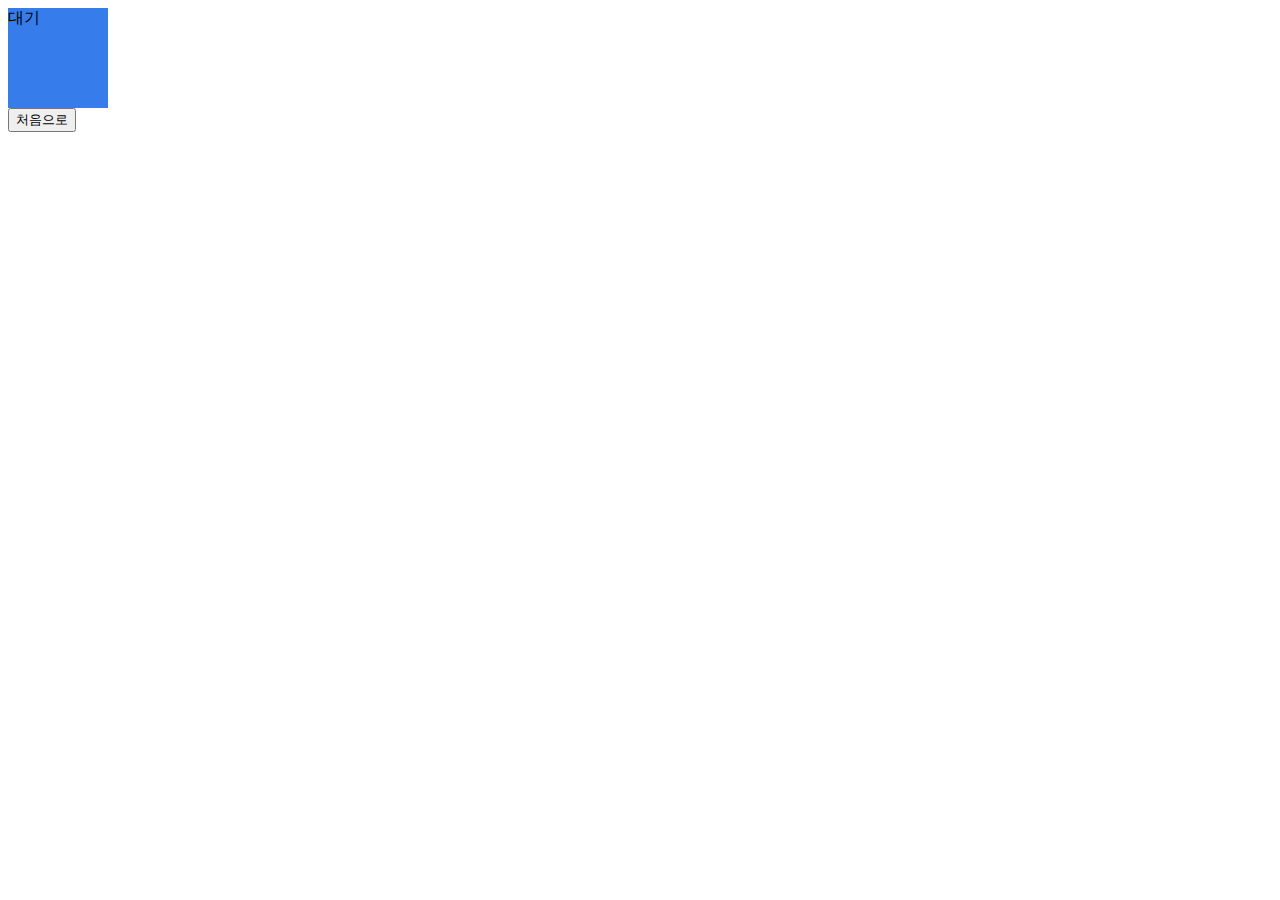
<file: reactionSpeed/index.html>
<!DOCTYPE html>
<html lang="en">
<head>
    <meta charset="UTF-8">
    <meta http-equiv="X-UA-Compatible" content="IE=edge">
    <meta name="viewport" content="width=device-width, initial-scale=1.0">
    <title>Document</title>
    <style>
        .area{width: 100px;height: 100px;background-color: #367ceb;}
    </style>
</head>
<body>
    <!-- 
        반응속도 테스트는 다음 과정으로 이뤄집니다.
        사용자는 처음에 대기 화면인 파랑 화면을 보게 됩니다.
        여기서 화면을 한 번 클릭하면 빨강 화면으로 전환되는데, 빨강 화면은 준비 화면을 의미합니다.
        준비 화면에서는 임의의 시간이 지난 후에 초록 화면으로 자동 전환됩니다.
        초록 화면을 보자마자 클릭하면 초록 화면이 뜬 시각과 클릭한 시각의 차이를 구해 반응속도를 측정합니다.
        만약 준비 화면(빨강)일 때 클릭한다면 성급했다는 메시지가 나오고 다시 클릭하도록 대기 화면(파랑)으로 보냅니다.
    -->
    <div class="area">대기</div>
    <button id="resetBtn">처음으로</button>

    <script>
        const $area = document.querySelector(".area");
        const $resetBtn = document.querySelector("#resetBtn");

        const clickPrevention = (e) => {
            alert("게임 실행 전 입니다.")
        }

        const clickArea = (e) => {
            flag = false;
            let end, start;
            $area.addEventListener('click', clickPrevention);
            $area.removeEventListener('click', clickArea);
            e.target.style.backgroundColor = "#ff602f"; 
            e.target.textContent = "준비";

            setTimeout(() => {
                let sec = 3;
                e.target.textContent = sec;
                let timerSecond = setInterval(() => {
                    sec--;
                    if(sec !== 0){
                        e.target.textContent = sec;
                    }else{
                        e.target.textContent = "클릭 하세요.";
                    }
                }, 1000)

                let setT = setTimeout(() => {
                    $area.removeEventListener('click', clickPrevention);
                    clearInterval(timerSecond); 
                    e.target.style.backgroundColor = "#006a31";

                    start = new Date();
                    for (let i = 0, sum = 0; i < 100000; i++) {
                        sum += i;
                    }

                    const timerChk = () => {
                        end = new Date();
                        console.log(`${Math.floor(end - start) / 1000} 초`);
                        flag = true;
                    }

                    $area.addEventListener('click', timerChk)
                    $resetBtn.addEventListener('click', function(){
                        $area.removeEventListener('click', timerChk);
                        $area.style.backgroundColor = "#367ceb";
                        $area.textContent = "대기";
                        $area.addEventListener('click', clickArea);
                    });
                }, 3000);
            }, 1000)
        }

        $area.addEventListener('click', clickArea);
        // 순발력 테스트 게임으로 변경 캐릭터 랜덤으로 등장하는 것 클릭해서 맞추면 완료 // 모바일 일경우 터치
        // 카카오 공유 붙여볼 것
    </script>
</body>
</html>
</file>
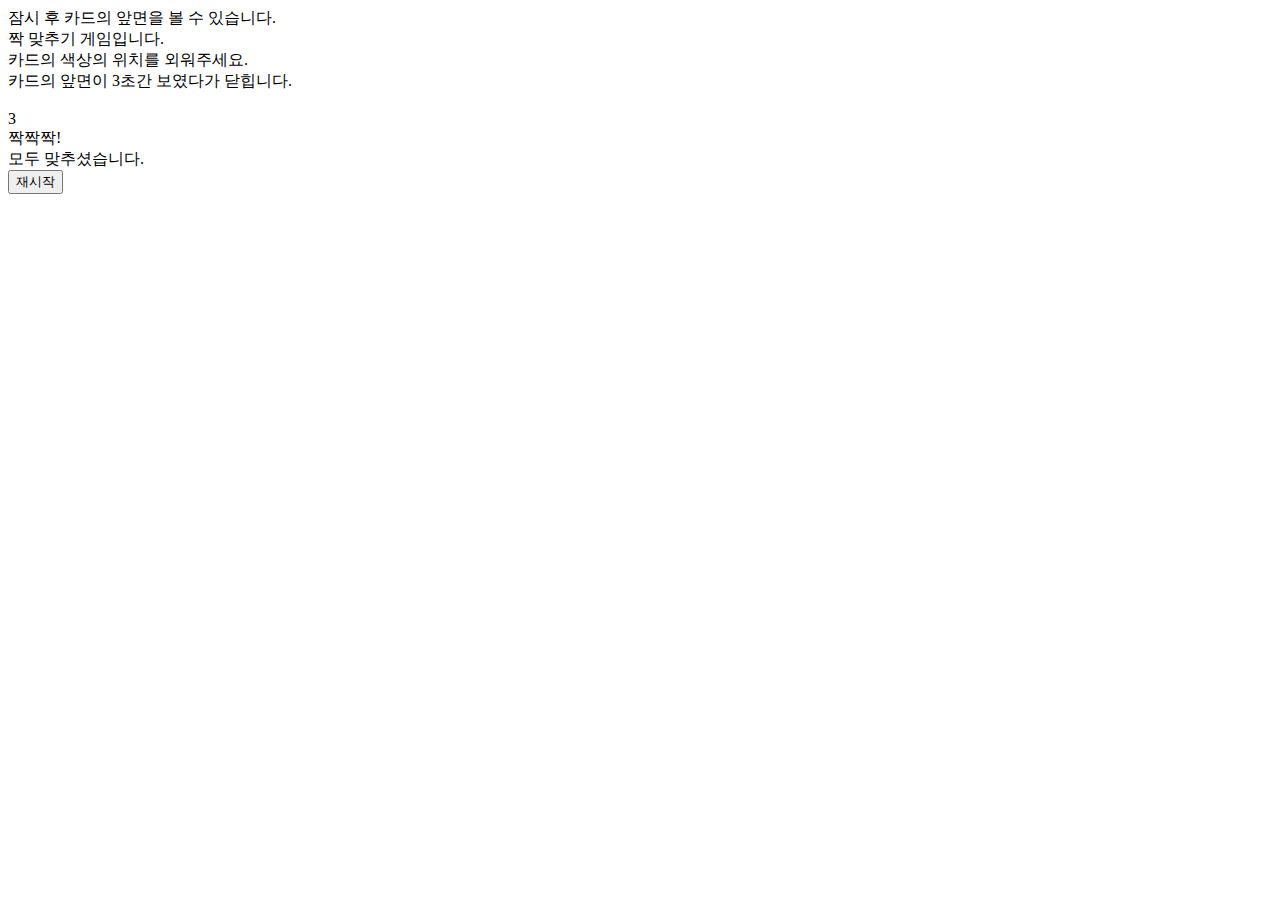
<file: card/card.html>
<!DOCTYPE html>
<html lang="en">
<head>
    <meta charset="UTF-8">
    <meta http-equiv="X-UA-Compatible" content="IE=edge">
    <meta name="viewport" content="width=device-width, initial-scale=1.0">
    <title>카드</title>
</head>
<body>
    <!-- 
        [카드 맞추기]
        카드가 12장 있고, 2장씩 서로 앞면의 색 동일.
        게임이 시작되면 카드를 무작위로 섞어 배치한 뒤에 모든 카드의 앞면을 잠깐 표���.
        일정 시간 후에 카드가 모두 뒷면으로 돌아가면 카드를 2장씩 뒤집으며 확인.
        카드 12장을 모두 뒤집을 때까지 계속하고 카드의 짝을 모두 맞추면 끝.
     -->
    <div class="wrap">
        <div id="" data-value="1" class="card">
            <div class="card_front"></div>
            <div class="card_back"></div>
        </div>
        <div id="" data-value="" class="card ">
            <div class="card_front"></div>
            <div class="card_back"></div>
        </div>
        <div id="" data-value="" class="card ">
            <div class="card_front"></div>
            <div class="card_back"></div>
        </div>
        <div id="" data-value="" class="card ">
            <div class="card_front"></div>
            <div class="card_back"></div>
        </div>
        <div id="" data-value="" class="card ">
            <div class="card_front"></div>
            <div class="card_back"></div>
        </div>
        <div id="" data-value="" class="card ">
            <div class="card_front"></div>
            <div class="card_back"></div>
        </div>
    </div>

    <!-- 로딩 레이어 -->
    <div class="ly_pop ">
        <div class="txt">
            잠시 후 카드의 앞면을 볼 수 있습니다. <br>
            짝 맞추기 게임입니다. <br> 카드의 색상의 위치를 외워주세요.<br>
            카드의 앞면이 3초간 보였다가 닫힙니다.<br><br>
            <span class="txt_count"></span>
        </div>
        <div class="dimm"></div>
    </div>

    <!-- 결과 창 레이어 -->
    <div class="result_pop">
        <div class="txt">짝짝짝! <br/>모두 맞추셨습니다.<br/>
            <button id="restartBtn">재시작</button>
        </div>
        <div class="dimm"></div>
    </div>

    <script>
        const cardList = document.querySelectorAll('.wrap .card'); // 카드요소
        let cardEndArr = []; // 완료 카드
        let cardChoiceArr = []; // 선택된 카드
        let cardColorArr = ['red', 'red', 'blue', 'blue','green','green']; // 색상코드
        const resultPopEl = document.querySelector('.result_pop'); // 결과 팝업
        const lyPopEl = document.querySelector('.ly_pop'); // 로딩 팝업
        let isGameActive = false; // 게임 상태 관리

        // 카드 게임 시작 알림 팝업 함수
        const cardGameReadyInit = () => {
            const txtCount = document.querySelector('.txt_count');
            lyPopEl?.classList.add('active'); 

            // 3초 후 게임 시작
            txtCount.innerHTML = 3;
            let count = 2;
            const countdown = setInterval(function() {
                let countEl = document.querySelector('.txt_count');
                countEl.textContent = count;
                count--;

                if (count < 0) {
                    clearInterval(countdown);
                    lyPopEl.classList.remove('active');
                }
            }, 1000);
        }

        // 카드 생성 & 뒷면 표시 함수
        const cardCreateInit = () => {
            cardColorArr.sort(() => Math.random() - 0.5);
            for(let i = 0; i < cardList.length; i++){ 
                // 선택된 색상을 data-value에 설정
                cardList[i].setAttribute('data-value', cardColorArr[i]);
            }
        }
        
        // 카드 게임 스타트
        const cardGameStartInit = () => {
            isGameActive = true;
            // 초기화
            cardEndArr = [];
            cardChoiceArr = [];

            // 시작 팝업 닫기
            const lyPopEl = document.querySelector('.ly_pop');
            lyPopEl?.classList.remove('active');

            // 모든 카드��� 앞면을 잠깐 표시
            const cards = document.querySelectorAll('.card'); // 카드 엘리먼트
            cards?.forEach(card => card.classList.add('flipped'));
            
            setTimeout(() => {    
                const cardEventHandler = (event) => {
                    let target = event.currentTarget;

                    // 이미 뒤집힌 카드인 경우 클릭 무시
                    if (target.classList.contains('flipped') || cardChoiceArr.includes(target)) {
                        return;
                    }

                    let targetDataColor = target.getAttribute('data-value');
                    target.classList.add('flipped');
                    target.classList.remove('active');

                    cardChoiceArr.push(targetDataColor);
                    cardEndArr.push(targetDataColor);

                    const cardFlippedHandler = () => {
                        cards.forEach(card => {
                            card.removeEventListener('click', cardEventHandler);

                            if (!cardEndArr.includes(card.getAttribute('data-value'))) {
                                setTimeout(() => {    
                                    card.classList.remove('flipped');
                                    card.addEventListener('click', cardEventHandler);
                                }, 1000);
                            }
                        });

                        cardChoiceArr = [];
                    }

                    if (cardChoiceArr.length === 2 && cardChoiceArr[0] === cardChoiceArr[1]) {
                        cardFlippedHandler();
                        
                    } else if (cardChoiceArr.length === 2 && cardChoiceArr[0] !== cardChoiceArr[1]) {
                        cardEndArr.pop();
                        cardEndArr.pop();
                        cardFlippedHandler();
                    }

                    if (cardEndArr.length === cardColorArr.length) { 
                        setTimeout(() => {   
                            isGameActive = false;
                            cards.forEach(card => {
                                card.classList.remove('flipped');
                            });
                            resultPopEl.classList.add('active'); 
                        }, 1000);

                        // 초기화
                        cardEndArr = [];
                        cardChoiceArr = [];
                    }
                };

                cards.forEach(card => {
                    card.classList.remove('flipped');
                    card.classList.add('active');
                    card.removeEventListener('click', cardEventHandler);
                    card.addEventListener('click', cardEventHandler);
                });
            }, 3000);
        };

        (()=>{
            cardGameReadyInit(); // 카드 게임 시작 알림 팝업
            cardCreateInit(); // 카드 생성
            setTimeout(() => {
                cardGameStartInit(); // 함수 실행
            }, 3000);
        })();

        // 재시작
        const restartBtn = document.querySelector('#restartBtn');
        if(restartBtn && !isGameActive){
            restartBtn.addEventListener('click', () => {
                resultPopEl.classList.remove('active');
                cardGameReadyInit(); // 카드 게임 시작 알림 팝업
                cardCreateInit(); // 카드 생성
                setTimeout(() => {
                    cardGameStartInit();
                }, 3000)
            });
        }
        
    </script>
</body>
</html>
</file>
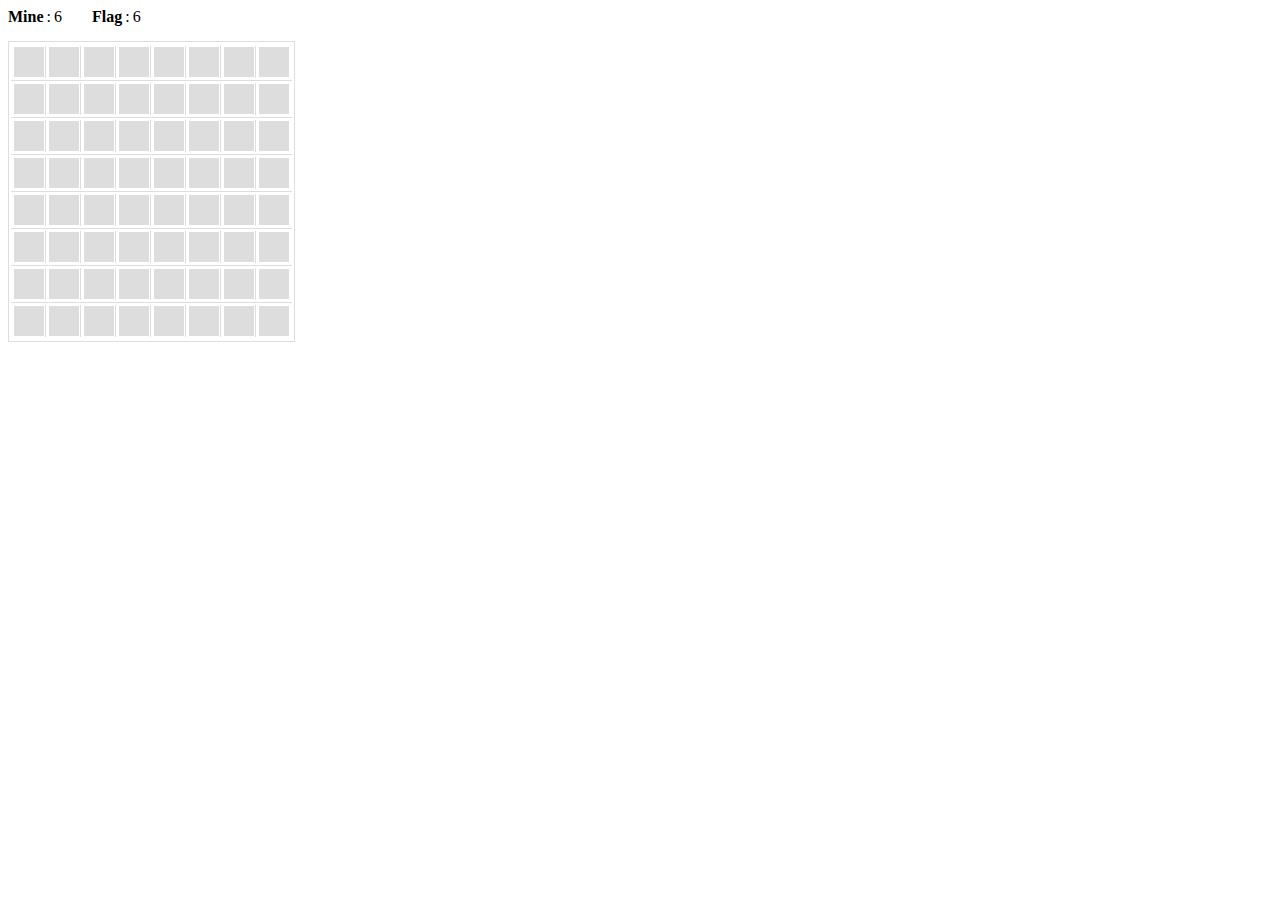
<file: minesweeper/minesweeper.html>
<!DOCTYPE html>
<html lang="en">
<head>
    <meta charset="UTF-8">
    <meta http-equiv="X-UA-Compatible" content="IE=edge">
    <meta name="viewport" content="width=device-width, initial-scale=1.0">
    <title>Document</title>
    <style>
        table{border: 1px solid #ddd;}
        table tr{display:block;border-bottom:1px solid #ddd;}
        table tr:last-child{border-bottom: 0;}
        table tr td{position: relative; border-right: 1px solid #ddd;width: 30px;height: 30px;text-align: center;}
        table tr td:last-child{border-right: 0;}
        table tr td .close{position: absolute;transform: translate(-50%, -50%);top: 50%;left: 50%;width: 30px;height: 30px;background-color: #ddd;z-index: 1;}
        table tr td .mine{width:10px;height: 10px;background-color: red;margin:0 auto;border-radius: 50%;}
        table tr td .question{position: absolute;top:0;right:0;bottom:0;left:0;background-color: rgb(165, 99, 250);}
        table tr td .flag{position: absolute;top:0;right:0;bottom:0;left:0;background-color: #888;}

        .info{display: flex;gap: 30px;margin-bottom: 15px;}
        .mine_count{display: flex;}
        .mine_count strong{margin-right: 3px;}
        #mineCount{margin-left: 3px;}
        .flag_count{display: flex;}
        .flag_count strong{margin-right: 3px;}
        #flagCount{margin-left: 3px;}
    </style>
</head>
<body>
    <div class="wrap">
        <div class="info">
            <div class="mine_count">
                <strong>Mine</strong>:
                <span id="mineCount"></span>
            </div>
            <div class="flag_count">
                <strong>Flag</strong>:
                <span id="flagCount"></span>
            </div>
        </div>
        <div id="mineMap"></div>
    </div>
    <script>
        window.onload = () => {
            // 표 생성 함수
            const createMap = () => {
                const table = document.createElement('table');
                const tr = document.createElement('tr');
                const td = document.createElement('td');
                let closeEl = document.createElement('div');
                let i = 0;

                const mineMap = document.querySelector('#mineMap');
                mineMap.insertBefore(table, null);
                
                for (let index = 0; index < 8; index++) {
                    let newRow = table.insertRow(tr);
                    for (let index = 0; index < 8; index++) {
                        let newCell = newRow.insertCell(td);
                        
                        let closeClone = closeEl.cloneNode(true);
                        newCell.appendChild(closeClone).classList.add('close');
                    }
                }
            }
            
            // 랜덤 숫자 생성 함수
            const generateUniqueRandomNumbers = (number) => {
                const numbers = new Set(); 

                while (numbers.size < 6) {
                    const randomNumber = Math.floor(Math.random() * number); 
                    numbers.add(randomNumber);
                }

                return Array.from(numbers); 
            }


            // mine 생성 함수
            const mineMakers = () => {
                const mapAreas = document.querySelectorAll('td');
                const mine = document.createElement('div');
                const randomNumbers = generateUniqueRandomNumbers(64); // map 칸

                for (let index = 0; index < randomNumbers.length; index++) {
                    let mineClone = mine.cloneNode(true);
                    mapAreas[randomNumbers[index]].appendChild(mineClone).classList.add('mine');
                }
            }

            // mine count 개수 표시
            const mineCountView = () => {
                const mineCountEl = document.querySelector('#mineCount');
                mineCountEl.innerHTML = 6; // 고정 값
            }

            // flag count 개수 표시
            const flagCountView = (count) => {
                const flagCountEl = document.querySelector('#flagCount');
                flagCountEl.innerHTML = count;
            }

            //  좌측 이벤트
            const mouseLeftEvent = () => {
                const mapAreas = document.querySelectorAll('td');
           
                mapAreas.forEach(mapArea => {
                    mapArea.addEventListener('click', (event) => {
                        const target = event.target;
                        target.classList.remove('close');
                    });
                });
            }

            // 우측 이벤트
            const mouseRightEvent = () => {
                const mapAreas = document.querySelectorAll('td');
           
                mapAreas.forEach(mapArea => {
                    mapArea.addEventListener('contextmenu', (event) => {
                        event.preventDefault();
                        const target = event.target;

                        if(target.classList.contains('close')){
                            target.classList.remove('close');
                            target.classList.add('question');
                        } else if(target.classList.contains('question')) {
                            target.classList.remove('question');
                            target.classList.add('flag');
                        } else if(target.classList.contains('flag')) {
                            target.classList.remove('flag');
                            target.classList.add('close');
                        }
                    });
                });
            }
            
            createMap(); // map 생성
            mineMakers(); // mine 심기
            mineCountView(); // mine Count
            flagCountView(6); // flag setting
            mouseLeftEvent();
            mouseRightEvent();
        }
    </script>
</body>
</html>
</file>
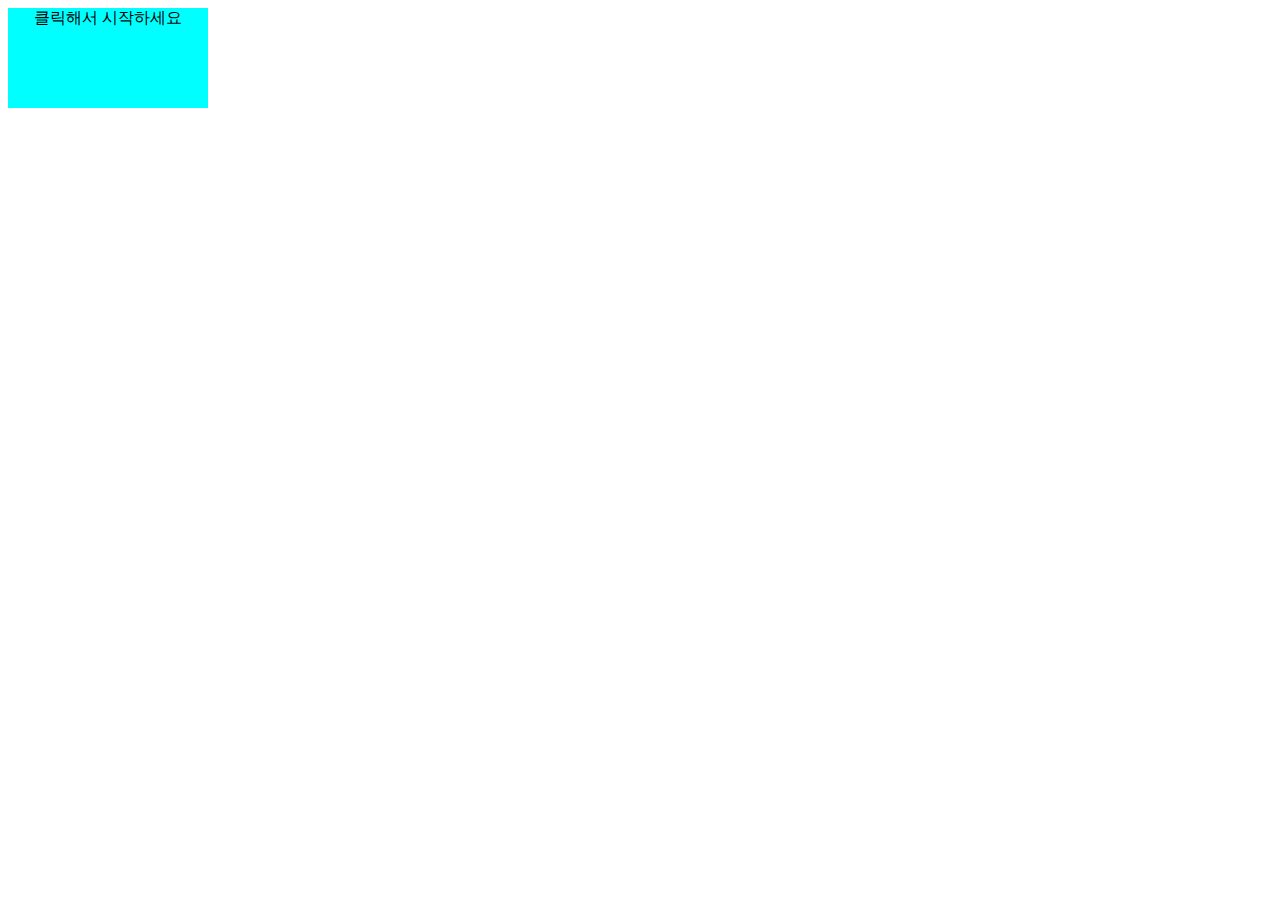
<file: reactionSpeed/index_two.html>
<!DOCTYPE html>
<html lang="en">
<head>
    <meta charset="UTF-8">
    <meta http-equiv="X-UA-Compatible" content="IE=edge">
    <meta name="viewport" content="width=device-width, initial-scale=1.0">
    <title>Document</title>
    <style>
        #screen {
          width: 200px;
          height: 100px;
          text-align: center;
          user-select: none;
        }
        #screen.waiting {
          background-color: aqua;
        }
        #screen.ready {
          background-color: red;
          color: white;
        }
        #screen.now {
          background-color: greenyellow;
        }
      </style>
</head>
<body>
    <div id="screen" class="waiting">클릭해서 시작하세요</div>
    <div id="result"></div>

    <script>
        const $screen = document.querySelector("#screen");
        const $result = document.querySelector("#result");
        let startTime;
        let endTime;
        const records = [];
        let timeoutId;

        $screen.addEventListener('click', function() {
            if($screen.classList.contains('waiting')) { // 대기 화면
                $screen.classList.remove('waiting');
                $screen.classList.add('ready');
                $screen.textContent = '초록색이 되면 클릭하세요';
                timeoutId = setTimeout(function() {
                    startTime = new Date();
                    $screen.classList.remove('ready');
                    $screen.classList.add('now');
                    $screen.textContent = '클릭하세요!';
                }, Math.floor(Math.random() * 1000) + 2000);
            } else if ($screen.classList.contains('ready')) { // 준비 화면
                clearTimeout(timeoutId);
                $screen.classList.remove('ready');
                $screen.classList.add('waiting');
                $screen.textContent = '너무 성급하시군요!';
            } else if ($screen.classList.contains('now')) { // 클릭 화면
                endTime = new Date();
                const current = endTime - startTime;
                records.push(current);
                const average = records.reduce((a, c) => a + c) / records.length;
                $result.textContent = `현재 ${current}ms, 평균: ${average}ms`;
                startTime = null;
                endTime = null;
                $screen.classList.remove('now');
                $screen.classList.add('waiting');
                $screen.textContent = '클릭해서 시작하세요';
            }
        });

    </script>
</body>
</html>
</file>
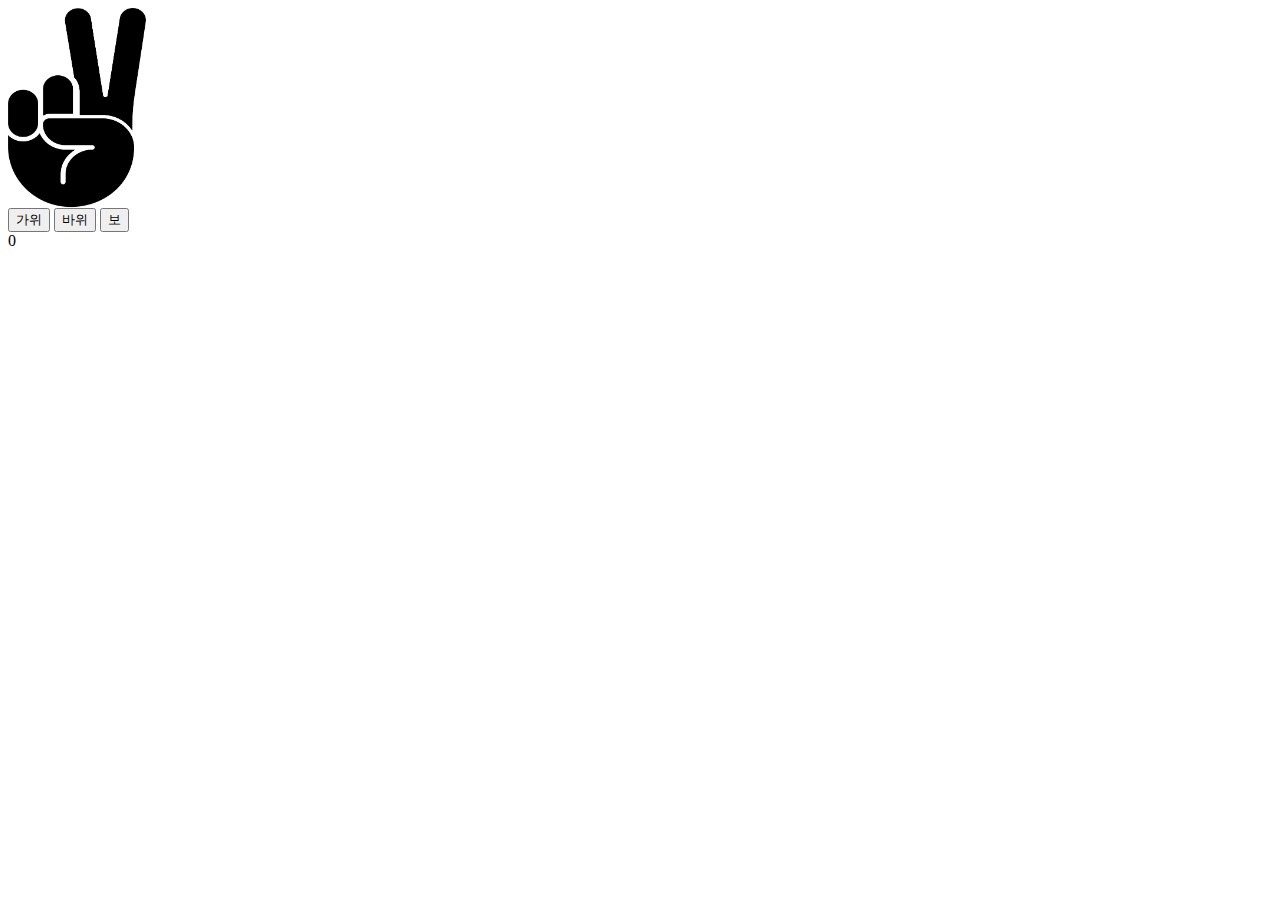
<file: rockPaperSissors/rockPaperSissors.html>
<!DOCTYPE html>
<html lang="en">
<head>
    <meta charset="UTF-8">
    <meta http-equiv="X-UA-Compatible" content="IE=edge">
    <meta name="viewport" content="width=device-width, initial-scale=1.0">
    <title>Rock Paper scissors</title>
    <style>
        #computer {
            width: 165px;
            height: 200px;
        }
    </style>
</head>
<body>
    <!-- 
        Rock Paper scissors 순서도
        빠르게 돌아가는 Rock Paper scissors 그림 아래에 있는 Rock Paper scissors 버튼을 클릭해 컴퓨터와 승패 체크
        버튼을 누르면 승부를 표시하기 위해 Rock Paper scissors 형태를 1초 동안 멈춤으로 변경.

        시작 > 0.05초마다 Rock Paper scissors 이미지 교체 > 값에 따라 그림을 바꾼다 > 대기
        Rock Paper scissors 버튼 클릭 > 돌아가는 이미지 정지 > 점수 계산 > 1초 후 그림 재개 > 대기
    -->
    <section>
        <div id="computer"></div>
        <div>
            <button id="scissors" class="btn">가위</button>
            <button id="rock" class="btn">바위</button>
            <button id="paper" class="btn">보</button>
        </div>
        <div id="score">0</div>
    </section>

    <script>
        const computer = document.querySelector("#computer");
        const score = document.querySelector("#score");
        const scissors = document.querySelector("#scissors");
        const rock = document.querySelector("#rock");
        const paper = document.querySelector("#paper");

        const IMG_URL = './rsp.png';

        computer.style.background = `url(${IMG_URL}) 0 0`;
        computer.style.backgroundSize = 'auto 200px';

        const rspX = {
            scissors: '0',
            rock: '-220px',
            paper: '-440px'
        }

        let computerChoice = "scissors"
        const changeComputerHand = () => {
            if(computerChoice === "rock"){
                computerChoice = "scissors";
            } else if (computerChoice === "scissors") {
                computerChoice = "paper";
            } else if (computerChoice === "paper") {
                computerChoice = "rock";
            }
            
            computer.style.background = `url(${IMG_URL}) ${rspX[computerChoice]} 0`;
            computer.style.backgroundSize = 'auto 200px';

        }
        
        // 0.05초마다 Rock Paper scissors 이미지 교체
        let intervalId = setInterval(changeComputerHand, 50);

        // 가위: 1,  바위: 0,   보: -1
        // 나\컴퓨터  가위    바위    보
        // 가위       0       1       2
        // 바위      -1       0       1
        // 보        -2      -1       0
        // 승 : 2, -1 /  패 : 1,-2 /  무승부가 : 0
        const scoreTable = {
            rock: 0,
            scissors: 1,
            paper: -1,
        };

        let isFlag = true;
        let scoreNum = 0;

        const fnClickButton = (e) => {
            if(isFlag) {
                clearInterval(intervalId);
                isFlag = false;

                const myChoice = e.target.textContent === "가위" ? "scissors" : e.target.textContent === "바위" ? "rock" : "paper";
                const myScore = scoreTable[myChoice];
                const computerScore = scoreTable[computerChoice];
                const diff = myScore - computerScore;

                let message;
                if ([2, -1].includes(diff)) {
                    scoreNum += 1;
                    message = '승리';
                } else if ([-2, 1].includes(diff)) {
                    scoreNum -= 1;
                    message = '패배';
                } else {
                    message = '무승부';
                }
                
                score.textContent = `${message} 총: ${scoreNum}점`;

                setTimeout(() => {
                    isFlag = true;
                    intervalId = setInterval(changeComputerHand, 50);
                }, 1000);
            }
        }

        scissors.addEventListener('click', fnClickButton);
        rock.addEventListener('click', fnClickButton);
        paper.addEventListener('click', fnClickButton);
        
    </script>
</body>
</html>
</file>
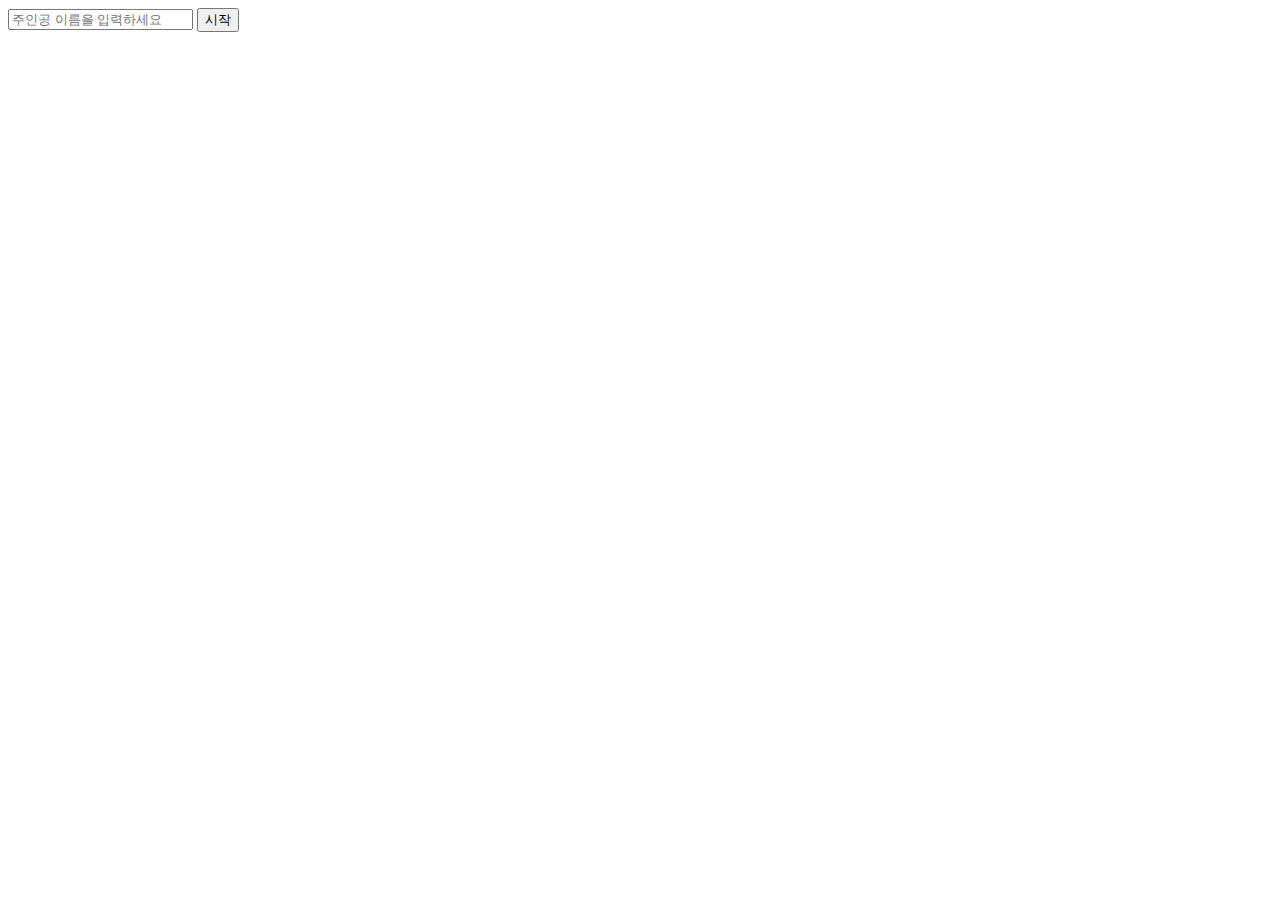
<file: textRpg/textRpg.html>
<!DOCTYPE html>
<html lang="en">
<head>
    <meta charset="UTF-8">
    <meta http-equiv="X-UA-Compatible" content="IE=edge">
    <meta name="viewport" content="width=device-width, initial-scale=1.0">
    <title>Text Rpg</title>
</head>
<body>
    <form id="start-screen" action="">
        <input type="text" id="name-input" placeholder="주인공 이름을 입력하세요" />
        <button id="start">시작</button>
    </form>

    <div id="screen">
        <div id="hero-stat">
            <span id="hero-name"></span>
            <span id="hero-level"></span>
            <span id="hero-hp"></span>
            <span id="hero-xp"></span>
            <span id="hero-att"></span>
        </div>
        <form id="game-menu" style="display: none;">
            <div id="menu-1">1.모험</div>
            <div id="menu-2">2.휴식</div>
            <div id="menu-3">3.종료</div>
            <input id="menu-input" />
            <button id="menu-button">입력</button>
        </form>
        <form id="battle-menu" style="display: none;">
            <div id="battle-1">1.공격</div>
            <div id="battle-2">2.회복</div>
            <div id="battle-3">3.도망</div>
            <input id="battle-input" />
            <button id="battle-button">입력</button>
        </form>
        <div id="message"></div>
        <div id="monster-stat">
            <span id="monster-name"></span>
            <span id="monster-hp"></span>
            <span id="monster-att"></span>
        </div>
    </div>

    <script>
        const $startScreen = document.querySelector("#start-screen");
        const $gameMenu = document.querySelector("#game-menu");
        const $battleMenu = document.querySelector("#battle-menu");
        const $heroName = document.querySelector("#hero-name");
        const $heroLevel = document.querySelector("#hero-level");
        const $heroHp = document.querySelector("#hero-hp");
        const $heroXp = document.querySelector("#hero-xp");
        const $heroAtt = document.querySelector("#hero-att");
        const $monsterName = document.querySelector('#monster-name');
        const $monsterHp = document.querySelector('#monster-hp');
        const $monsterAtt = document.querySelector('#monster-att');
        const $message = document.querySelector('#message');

        class Game {
            constructor(name) {
                this.monster = null;
                this.hero = null;
                this.monsterList = [
                    { name: "슬라임", hp: 25, att: 10, xp: 10 },
                    { name: "스켈레톤", hp: 50, att: 15, xp: 20 },
                    { name: "마왕", hp: 150, att: 35, xp: 50 },
                ]
                this.start(name);
            }

            start(name) {
                $gameMenu.addEventListener('submit', this.onGameMenuInput);
                $battleMenu.addEventListener('submit', this.onBattleMenuInput); 
                this.changeScreen('game');
                this.hero = new Hero(this, name); 
                this.updateHeroStat();
            }

            changeScreen(screen) {
                if(screen === 'start') {
                    $startScreen.style.display = 'block';
                    $gameMenu.style.display = 'none';
                    $battleMenu.style.display = 'none';
                } else if(screen === 'game') {
                    $startScreen.style.display = 'none';
                    $gameMenu.style.display = 'block';
                    $battleMenu.style.display = 'none';
                } else if(screen === 'battle') {
                    $startScreen.style.display = 'none';
                    $gameMenu.style.display = 'none';
                    $battleMenu.style.display = 'block';
                }
            }

            onGameMenuInput = (event) => {
                event.preventDefault();
                const input = event.target['menu-input'].value;
                if(input === '1') { // 모험
                    this.changeScreen('battle');
                    this.createMonster();
                } else if(input === '2') { // 휴식
                    this.hero.hp = this.hero.maxHp;
                    this.updateHeroStat();
                    this.showMessage('충분한 휴식을 취했다.');
                } else if(input === '3') { // 종료
                    this.showMessage(' ');
                    this.quit();
                }
            }

            onBattleMenuInput = (event) => {
                event.preventDefault();
                const input = event.target['battle-input'].value;
                if(input === '1') { // 공격
                    const { hero, monster } = this;
                    hero.attack(monster);
                    monster.attack(hero);
                    if(hero.hp <= 0) { // 주인공 체력 0 게임 오버
                        this.showMessage(`${hero.lev}레벨에서 전사. 주인공을 새로 생성하세요.`); 
                        this.quit();                    
                    } else if (monster.hp <= 0) { // 몬스터 체력이 0이면 경험치 획득
                        this.showMessage(`몬스터를 잡아 ${monster.xp} 경험치를 얻었다.`);
                        hero.getXp(monster.xp);
                        this.monster = null;
                        this.changeScreen('game');
                    } else { // 피해 주고받기
                        this.showMessage(`${hero.att}의 피해를 주고, ${monster.att}의 피해를 받았다.`);
                    }
                    this.updateHeroStat(); 
                    this.updateMonsterStat();
                }else if(input === '2') { // 회복
                    /*
                    회복은 전투 중에 체력을 20 회복하는 기능입니다. 
                    다만, 체력을 회복하면 몬스터에게 한 번 공격을 당합니다. 
                    또한, 체력은 최대 체력(maxHp) 값을 넘을 수 없습니다. 
                    예를 들어, 최대 체력이 80이고 현재 체력이 70이라면 체력을 20 회복해도 90이 아니라 80이 됩니다.
                    힌트 회복 기능에는 Math.min() 메서드를 사용
                    */
                    const { hero, monster } = this;
                    hero.hp = Math.min(hero.maxHp, hero.hp + 20);
                    monster.attack(hero);
                } else if(input === '3') { // 도망
                    /*
                    도망은 강력한 몬스터를 만났을 때 도망가는 기능으로, 일반 메뉴로 돌아가게 합니다.
                    */
                    this.changeScreen('game');
                    this.showMessage('도망감');
                    this.monster = null;
                    this.updateMonsterStat();
                }
            }

            updateHeroStat() {
                const { hero } = this;
                if(hero === null) {
                    $heroName.textContent = '';
                    $heroLevel.textContent = '';
                    $heroHp.textContent = '';
                    $heroXp.textContent = '';
                    $heroAtt.textContent = '';
                    return;
                }
                $heroName.textContent = hero.name;
                $heroLevel.textContent = `${hero.lev}Lev`;
                $heroHp.textContent = `HP: ${hero.hp}/${hero.maxHp}`;
                $heroXp.textContent = `XP: ${hero.xp}/${15 * hero.lev}`;
                $heroAtt.textContent = `ATT: ${hero.att}`;
            }

            createMonster() { // 몬스터 생성 메서드
                const randomIndex = Math.floor(Math.random() * this.monsterList.length); 
                const randomMonster = this.monsterList[randomIndex];
                this.monster = new Monster(
                    this,
                    randomMonster.name,
                    randomMonster.hp,
                    randomMonster.att,
                    randomMonster.xp,
                );
                this.updateMonsterStat();
                this.showMessage(`몬스터와 마주쳤다. ${this.monster.name}인 것 같다!`);
            }

            updateMonsterStat(){
                const { monster } = this;
                if(monster === null){
                    $monsterName.textContent = '';
                    $monsterHp.textContent = '';
                    $monsterAtt.textContent = ''; 
                    return;
                }
                $monsterName.textContent = monster.name;
                $monsterHp.textContent = `HP: ${monster.hp}/${monster.maxHp}`;
                $monsterAtt.textContent = `ATT: ${monster.att}`;
            }

            showMessage(text) {
                $message.textContent = text;
            }

            quit() { // 게임 오버 메서드
                this.hero = null; 
                this.monster = null; 
                this.updateHeroStat();
                this.updateMonsterStat();
                $gameMenu.removeEventListener('submit', this.onGameMenuInput);
                $battleMenu.removeEventListener('submit', this.onBattleMenuInput); 
                this.changeScreen('start');
                game = null;
            }
        }

        class Unit {
            constructor(game, name, hp, att, xp){
                this.game = game;
                this.name = name;
                this.maxHp = hp;
                this.hp = hp;
                this.xp = xp;
                this.att = att;
            }

            attack(target) {
                target.hp -= this.att;
            }
        }

        class Hero extends Unit {
            constructor(game, name) { // 생성자
                super(game, name, 100, 10, 0);
                this.lev = 1;
            }
            attack(target) {
                super.attack(target); // 부모 클래스의 attack
                // 부모 클래스 attack 외의 동작
            }
            heal(monster){
                this.hp += 20;
                this.hp -= moster.att;
            }
            getXp(xp) { // 레벨 업 메서드
                this.xp += xp;
                if (this.xp >= this.lev * 15) { // 경험치를 다 채우면(주인공 레벨 × 15)
                    this.xp -= this.lev * 15; // xp: 5,  lev: 2, maxXp: 15
                    this.lev += 1;
                    this.maxHp += 5;
                    this.att += 5;
                    this.hp = this.maxHp;
                    this.game.showMessage(`레벨업! 레벨 ${this.lev}`);
                }
            }
        }

        class Monster extends Unit {
            constructor(game, name, hp, att, xp) {
                super(game, name, hp, att, xp);
            }
        }

        let game = null;
        $startScreen.addEventListener('submit', (event) => {
            event.preventDefault();
            const name = event.target['name-input'].value; 
            game = new Game(name);

        });

        /*
            나머지 기능 구현 https://thebook.io/080409/0837/
            게임 중에서 일반 메뉴에서 휴식과 종료, 전투 메뉴에서 회복과 도망을 구현하는 부분이 남았습니다. 앞에서 구현한 내용을 참고해 나머지 기능을 구현해 보세요.
            휴식은 주인공의 체력을 최대로 회복하는 기능입니다. 종료는 현재 진행 중인 게임을 종료하고 주인공을 생성하는 초기 화면으로 돌아갑니다.

            회복은 전투 중에 체력을 20 회복하는 기능입니다. 
            다만, 체력을 회복하면 몬스터에게 한 번 공격을 당합니다. 
            또한, 체력은 최대 체력(maxHp) 값을 넘을 수 없습니다. 
            예를 들어, 최대 체력이 80이고 현재 체력이 70이라면 체력을 20 회복해도 90이 아니라 80이 됩니다.

            도망은 강력한 몬스터를 만났을 때 도망가는 기능으로, 일반 메뉴로 돌아가게 합니다.
            힌트 회복 기능에는 Math.min() 메서드를 사용하고, 종료 기능은 quit() 메서드를 재사용하면 됩니다.
        */
    </script>
</body>
</html>
</file>
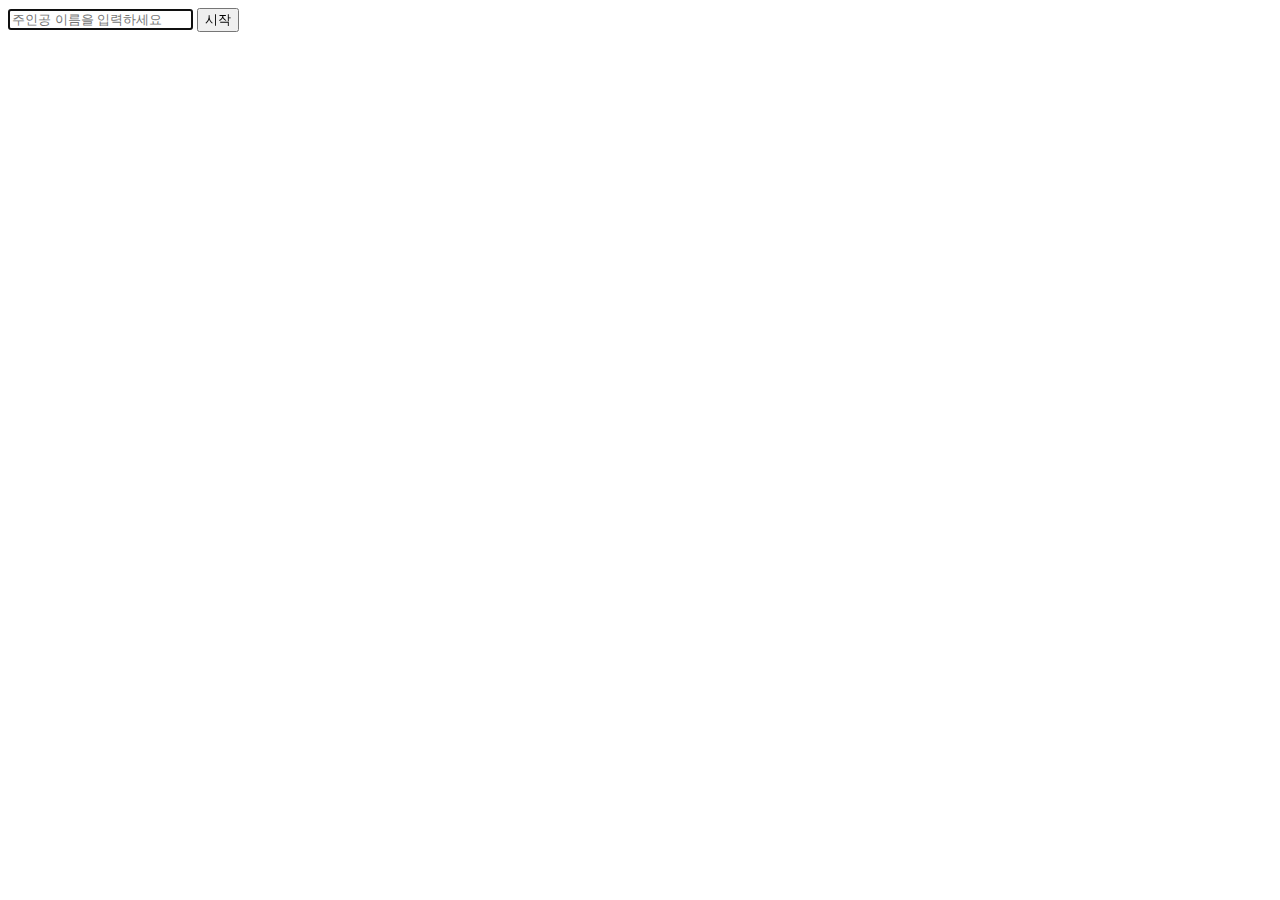
<file: textRpg/textRpg_function.html>
<!DOCTYPE html>
<html lang="en">
<head>
    <meta charset="UTF-8">
    <meta http-equiv="X-UA-Compatible" content="IE=edge">
    <meta name="viewport" content="width=device-width, initial-scale=1.0">
    <title>Text Rpg</title>
</head>
<body>
    <form id="start-screen" action="">
        <input type="text" id="name-input" placeholder="주인공 이름을 입력하세요" />
        <button id="start">시작</button>
    </form>

    <div id="screen">
        <div id="hero-stat">
            <span id="hero-name"></span>
            <span id="hero-level"></span>
            <span id="hero-hp"></span>
            <span id="hero-xp"></span>
            <span id="hero-att"></span>
        </div>
        <form id="game-menu" style="display: none;">
            <div id="menu-1">1.모험</div>
            <div id="menu-2">2.휴식</div>
            <div id="menu-3">3.종료</div>
            <input id="menu-input" />
            <button id="menu-button">입력</button>
        </form>
        <form id="battle-menu" style="display: none;">
            <div id="battle-1">1.공격</div>
            <div id="battle-2">2.회복</div>
            <div id="battle-3">3.도망</div>
            <input id="battle-input" />
            <button id="battle-button">입력</button>
        </form>
        <div id="message"></div>
        <div id="monster-stat">
            <span id="monster-name"></span>
            <span id="monster-hp"></span>
            <span id="monster-att"></span>
        </div>
    </div>

    <script>
        const $startScreen = document.querySelector("#start-screen");
        const $gameMenu = document.querySelector("#game-menu");
        const $battleMenu = document.querySelector("#battle-menu");
       
        const $heroName = document.querySelector("#hero-name");
        const $heroLevel = document.querySelector("#hero-level");
        const $heroHp = document.querySelector("#hero-hp");
        const $heroXp = document.querySelector("#hero-xp");
        const $heroAtt = document.querySelector("#hero-att");

        const $monsterName = document.querySelector('#monster-name');
        const $monsterHp = document.querySelector('#monster-hp');
        const $monsterAtt = document.querySelector('#monster-att');
        const $message = document.querySelector('#message');

        const $startInput = document.querySelector('#name-input');
        $startInput.focus();

        const hero = {
            name: '',
            lev : 1,
            maxHp: 100,
            hp: 100,
            xp: 0,
            att: 10,
            attack(monster) {
                monster.hp -= this.att;
                this.hp -= monster.att;
            },
            heal(monster) {
                this.hp += 20;
                this.hp -= monster.att;
            }
        };

        let monster = null;
        const monsterList = [
            { name: "슬라임", hp: 25, att: 10, xp: 10 },
            { name: "스켈레톤", hp: 50, att: 15, xp: 20 },
            { name: "마왕", hp: 150, att: 35, xp: 50 },
        ]

        $startScreen.addEventListener('submit', (event) => {
            event.preventDefault();
            const name = event.target['name-input'].value;
            const $menuInput = document.querySelector('#menu-input');

            $startScreen.style.display = 'none';
            $gameMenu.style.display = 'block';
            $heroName.textContent = name;
            $heroLevel.textContent = `${hero.lev}Lev`;
            $heroHp.textContent = `HP: ${hero.hp}/${hero.maxHp}`;
            $heroXp.textContent = `XP: ${hero.xp}/${15 * hero.lev}`;
            $heroAtt.textContent = `ATT: ${hero.att}`;
            hero.name = name;

            $menuInput.focus();
        });

        $gameMenu.addEventListener('submit', (event) => {
            event.preventDefault();
            const $battleInput = document.querySelector('#battle-input');
            const input = event.target['menu-input'].value;

            if(input === "1"){
                $gameMenu.style.display = 'none';
                $battleMenu.style.display = 'block';
                monster = JSON.parse(
                    JSON.stringify(monsterList[Math.floor(Math.random() * monsterList.length)])
                );
                monster.maxHp = monster.hp;
                $monsterName.textContent = monster.name;
                $monsterHp.textContent = `HP: ${monster.hp}/${monster.maxHp}`;
                $monsterAtt.textContent = `ATT: ${monster.att}`;
            } 
            else if (input === "2") {
                // 휴식 
                hero.hp = hero.maxHp;
                $heroHp.textContent = `HP: ${hero.hp}/${hero.maxHp}`;
            }
            else if (input === "3") {
                // 종료
                $message.textContent = `게임이 종료되었습니다.`;
            }

            $battleInput.focus();
        });

        $battleMenu.addEventListener('submit', (event) => {
            event.preventDefault();
            const input = event.target['battle-input'].value;
            if(input === '1') {
                hero.attack(monster);
                $heroHp.textContent = `HP : ${hero.hp}/${hero.maxHp}`;
                $monsterHp.textContent = `HP : ${monster.hp}/${monster.maxHp}`;
                $message.textContent = `${hero.att}의 피해를 주고, ${monster.att}의 피해를 받았다.`
            } else if(input === '2') {

            } else if(input === '3') {

            }
        });

    </script>
</body>
</html>
</file>
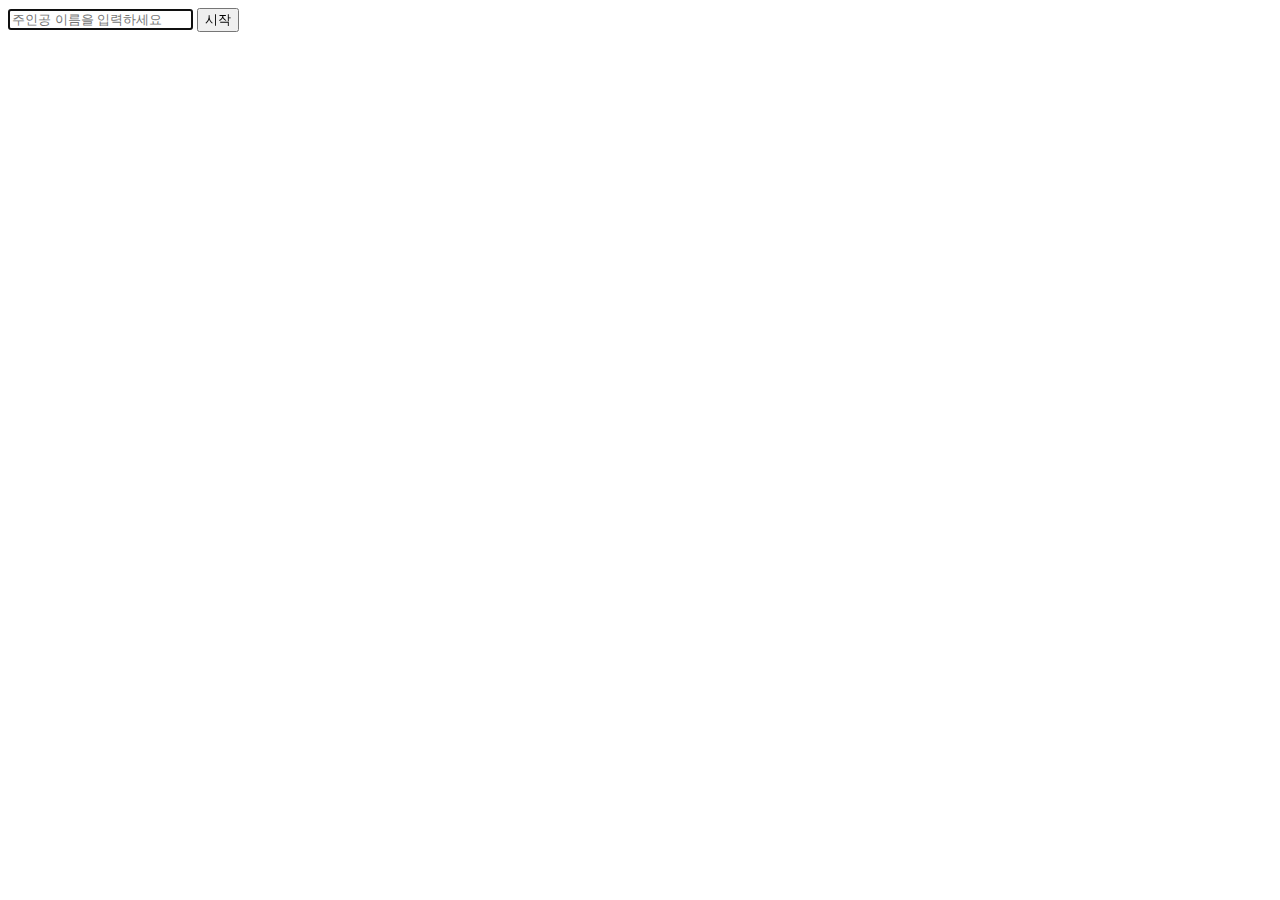
<file: textRpg/textRpg_my.html>
<!DOCTYPE html>
<html lang="en">
<head>
    <meta charset="UTF-8">
    <meta http-equiv="X-UA-Compatible" content="IE=edge">
    <meta name="viewport" content="width=device-width, initial-scale=1.0">
    <title>Text Rpg</title>
</head>
<body>
    <form id="start-screen" action="">
        <input type="text" id="name-input" placeholder="주인공 이름을 입력하세요" />
        <button id="start">시작</button>
    </form>

    <div id="screen">
        <div id="hero-stat">
            <span id="hero-name"></span>
            <span id="hero-level"></span>
            <span id="hero-hp"></span>
            <span id="hero-xp"></span>
            <span id="hero-att"></span>
        </div>
        <form id="game-menu" style="display: none;">
            <div id="menu-1">1.모험</div>
            <div id="menu-2">2.휴식</div>
            <div id="menu-3">3.종료</div>
            <input id="menu-input" />
            <button id="menu-button">입력</button>
        </form>
        <form id="battle-menu" style="display: none;">
            <div id="battle-1">1.공격</div>
            <div id="battle-2">2.회복</div>
            <div id="battle-3">3.도망</div>
            <input id="battle-input" />
            <button id="battle-button">입력</button>
        </form>
        <div id="message"></div>
        <div id="monster-stat">
            <span id="monster-name"></span>
            <span id="monster-hp"></span>
            <span id="monster-att"></span>
        </div>
    </div>

    <script>
        const $startScreen = document.querySelector("#start-screen");
        const $gameMenu = document.querySelector("#game-menu");
        const $battleMenu = document.querySelector("#battle-menu");
       
        const $heroName = document.querySelector("#hero-name");
        const $heroLevel = document.querySelector("#hero-level");
        const $heroHp = document.querySelector("#hero-hp");
        const $heroXp = document.querySelector("#hero-xp");
        const $heroAtt = document.querySelector("#hero-att");

        const $monsterName = document.querySelector('#monster-name');
        const $monsterHp = document.querySelector('#monster-hp');
        const $monsterAtt = document.querySelector('#monster-att');
        const $message = document.querySelector('#message');

        const $startInput = document.querySelector('#name-input');
        $startInput.focus();

        const hero = {
            name: '',
            lev : 1,
            maxHp: 100,
            hp: 100,
            xp: 0,
            att: 10,
        };

        let monster = null;
        const monsterList = [
            { name: "슬라임", hp: 25, att: 10, xp: 10 },
            { name: "스켈레톤", hp: 50, att: 15, xp: 20 },
            { name: "마왕", hp: 150, att: 35, xp: 50 },
        ]

        $startScreen.addEventListener('submit', (event) => {
            event.preventDefault();
            const name = event.target['name-input'].value;
            const $menuInput = document.querySelector('#menu-input');

            $startScreen.style.display = 'none';
            $gameMenu.style.display = 'block';
            $heroName.textContent = name;
            $heroLevel.textContent = `${hero.lev}Lev`;
            $heroHp.textContent = `HP: ${hero.hp}/${hero.maxHp}`;
            $heroXp.textContent = `XP: ${hero.xp}/${15 * hero.lev}`;
            $heroAtt.textContent = `ATT: ${hero.att}`;
            hero.name = name;

            $menuInput.focus();
        });

        $gameMenu.addEventListener('submit', (event) => {
            event.preventDefault();
            const $battleInput = document.querySelector('#battle-input');
            const input = event.target['menu-input'].value;

            if(input === "1"){
                $gameMenu.style.display = 'none';
                $battleMenu.style.display = 'block';
                monster = JSON.parse(
                    JSON.stringify(monsterList[Math.floor(Math.random() * monsterList.length)])
                );
                monster.maxHp = monster.hp;
                $monsterName.textContent = monster.name;
                $monsterHp.textContent = `HP: ${monster.hp}/${monster.maxHp}`;
                $monsterAtt.textContent = `ATT: ${monster.att}`;
            } 
            else if (input === "2") {
                // 휴식 
                hero.hp = hero.maxHp;
                $heroHp.textContent = `HP: ${hero.hp}/${hero.maxHp}`;
            }
            else if (input === "3") {
                // 종료
                $message.textContent = `게임이 종료되었습니다.`;
            }

            $battleInput.focus();
        });

        $battleMenu.addEventListener('submit', (event) => {
            event.preventDefault();
            const $battleInput = document.querySelector('#battle-input');
            const inputValue = event.target['battle-input'].value;

            monster.maxHp = monster.hp;
            if(inputValue === "1"){
                $monsterHp.textContent = `HP: ${monster.hp - hero.att} / ${monster.maxHp}`;
                $heroHp.textContent = `HP: ${hero.hp - monster.att} / ${hero.maxHp}`;
                $battleInput.value = null;
            }
            else if (inputValue === "2") {
                if(hero.hp < hero.maxHp){
                    hero.hp += 20;
                    hero.hp -= monster.att;
                }
                $heroHp.textContent = `HP: ${hero.hp}/${hero.maxHp}`;
                $battleInput.value = null;
            }
            else if (inputValue === "3") {

            }
            
            $battleInput.focus();
        });

    </script>
</body>
</html>
</file>
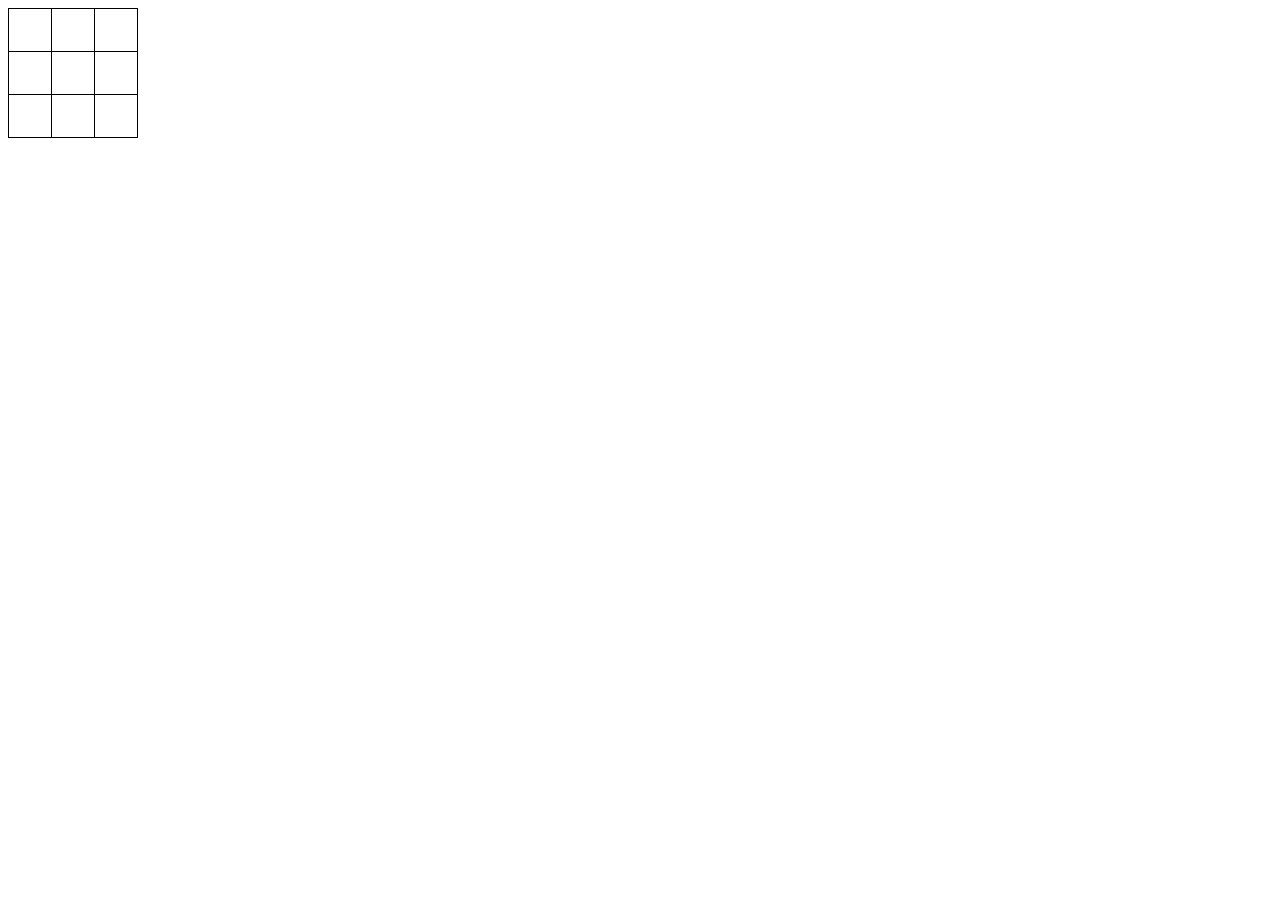
<file: tictactoe/tictactoe.html>
<!DOCTYPE html>
<html lang="en">
<head>
    <meta charset="UTF-8">
    <meta name="viewport" content="width=device-width, initial-scale=1.0">
    <title>tictactoe</title>
    <style>
        table {
            border-collapse: collapse;
        }
        td {
            border: 1px solid black;
            width: 40px;
            height: 40px;
            text-align: center;
        }
    </style>
</head>
<body>
    <!-- 
        틱택토(tic-tac-toe) 게임은 오목의 축소판인 삼목 
        삼목은 바둑판이 아니라 3 × 3 표 위에서 진행
        표와 같은 삼목 데이터는 자바스크립트에서 이차원 배열로 표현
        틱택토를 만들면서 이차원 배열로 데이터를 관리하고, 
        배열 데이터를 HTML 화면에 그대로 표시하는 작업

        틱택토는 O와 X로 표시
        혼자 번갈아 가며 O와 X를 그림
        
        // 여기서 부터 진행 
        번갈아 가며 칸을 채운 뒤 승자를 판단.
        가로줄이나 세로줄, 대각선에 같은 모양이 오면 승리.
        승자가 가려졌다면 누가 승자인지는 div 태그를 만들어 표시.
        만약 9칸을 다 채웠는데 승자가 없다면 무승부라는 메시지를 표시.
        먼저 승자인지를 판단하는 checkWinner 함수를 생성.
     -->

     <!--
        마지막 체크포인트.
        
        지금까지는 혼자서 O와 X의 역할을 사용자가 함.
        X의 역할은 컴퓨터가 하도록 변경.
        이기기 위한 최선의 전략까지 구현하기는 아직 어려우므로 컴퓨터가 비어 있는 칸에 무작위로 X를 입력하게 변경
        힌트 컴퓨터의 차례는 callback 함수 안에 구현.
        rows 배열에서 비어 있는 칸들도 추려서 구현.
     -->

     <!-- <table>
        <tr>
          <td id="td00"></td>
          <td id="td01">X</td>
          <td id="td02"></td>
        </tr>
        <tr>
          <td id="td10">O</td>
          <td id="td11"></td>
          <td id="td12">O</td>
        </tr>
        <tr>
          <td id="td20"></td>
          <td id="td21">O</td>
          <td id="td22">X</td>
        </tr>
      </table> -->

    <script>
        const { body } = document;
        const $table = document.createElement('table');
        const $result = document.createElement('div'); // 결과창
        const rows = [];
        let turn = 'O';
        let clickable = true;

        const callback = (event) => {
            if(!clickable) {
                return;
            }
            if (event.target.textContent !== '') { // 칸이 이미 채워져 있는가?
                return;
            }
            // 빈칸이면
            event.target.textContent = turn;
            checkWinnerAndDraw(event.target);

            if(turn === 'X') {
                const emptyCells = rows.flat().filter((v) => !v.textContent);
                const randomCell = emptyCells[Math.floor(Math.random() * emptyCells.length)];
                clickable = false;

                setTimeout(() => {
                    randomCell.textContent = 'X';
                    checkWinnerAndDraw(randomCell);
                    clickable = true;
                }, 1000);
            }
        }

        const checkWinnerAndDraw = (target) => {
            const hasWinner = checkWinner(target);

            // 승자가 있으면
            if (hasWinner) {
                $result.textContent = `${turn}님이 승리!`;
                $table.removeEventListener('click', callback);
                return;
            }
            // 승자가 없으면
            const draw = rows.flat().every((cell) => cell.textContent);
            if (draw) {
                $result.textContent = '무승부';
                return;
            }
            turn = turn === 'X' ? 'O' : 'X';
        }
        
        for (let i = 1; i <= 3; i += 1) {
            const $tr = document.createElement('tr');
            const cells = [];
            for (let j = 1; j <= 3; j += 1) {
                const $td = document.createElement('td');
                cells.push($td);
                $tr.appendChild($td);
            }
            rows.push(cells);
            $table.appendChild($tr);
        }

        const checkWinner = (target) => {
            let rowIndex = target.parentNode.rowIndex;;
            let cellIndex = target.cellIndex;
            
            let hasWinner = false;

            // 가로줄 검사
            if (
                rows[rowIndex][0].textContent === turn &&
                rows[rowIndex][1].textContent === turn &&
                rows[rowIndex][2].textContent === turn
            ) {
                hasWinner = true;
            }
            // 세로줄 검사
            if (
                rows[0][cellIndex].textContent   === turn &&
                rows[1][cellIndex].textContent === turn &&
                rows[2][cellIndex].textContent === turn
            ) {
                hasWinner = true;
            }
            // 대각선 검사
            if (
                rows[0][0].textContent === turn &&
                rows[1][1].textContent === turn &&
                rows[2][2].textContent === turn
            ) {
                hasWinner = true;
            }
            if (
                rows[0][2].textContent === turn &&
                rows[1][1].textContent === turn &&
                rows[2][0].textContent === turn
            ) {
                hasWinner = true;
            }
            return hasWinner;
        }

        $table.addEventListener('click', callback);
        body.appendChild($table);
        
        body.appendChild($result);
    </script>
</body>
</html>
</file>
